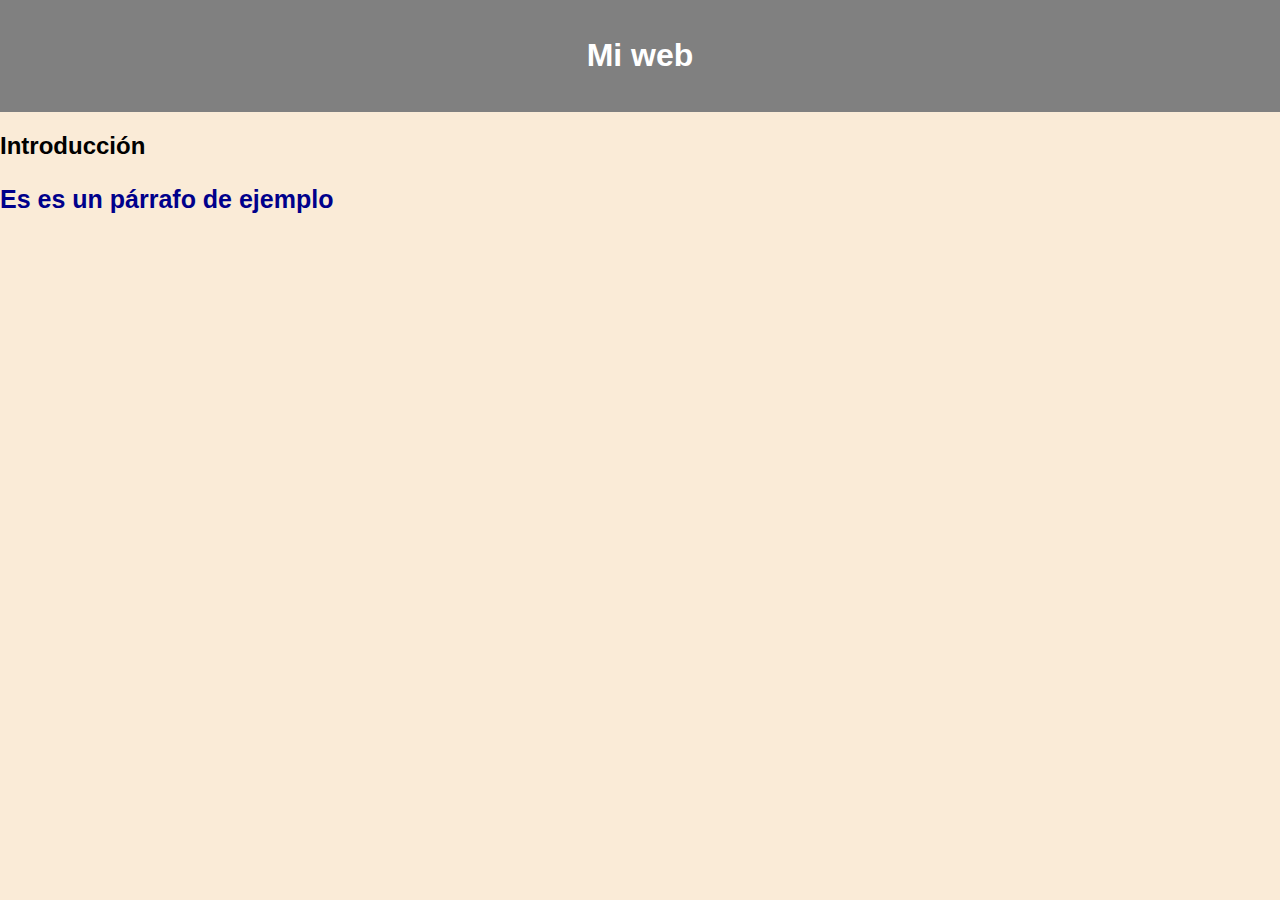
<file: practica_01/index.html>
<!DOCTYPE html>
<html lang="en">
<head>
    <meta charset="UTF-8">
    <meta name="viewport" content="width=device-width, initial-scale=1.0">
    <title>Document</title>
    <link rel="stylesheet" href="styles.css">
</head>
<body>
    <header>
        <h1>Mi web</h1>
    </header>

    <main>
        <section>
            <h2>Introducción</h2>
            <p class="destacado">Es es un párrafo de ejemplo</p>   
        </section>
    </main>

    <footer>

    </footer>

</body>
</html>
</file>
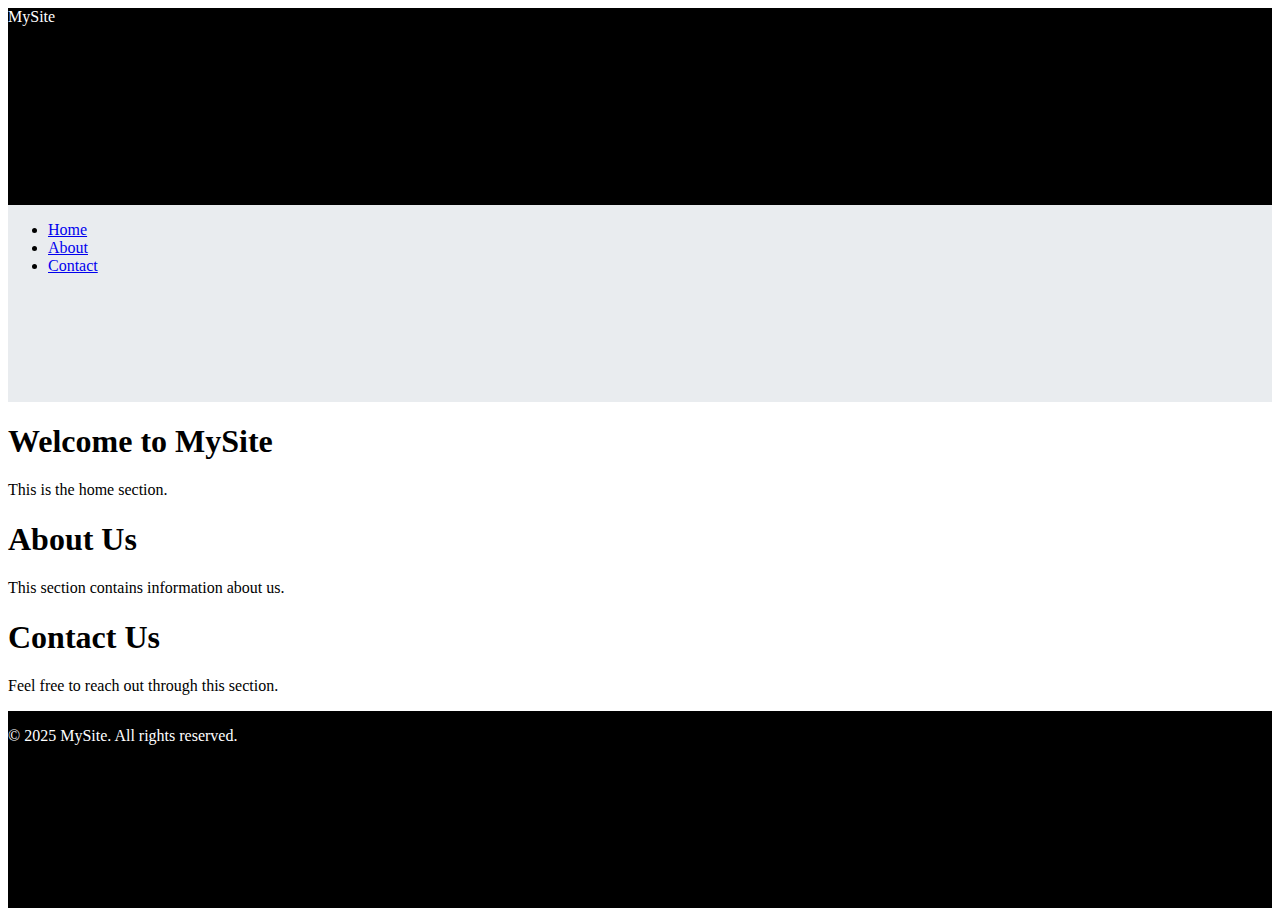
<file: practica_03/index.html>
<!DOCTYPE html>
<html lang="en">
<head>
    <meta charset="UTF-8">
    <meta name="viewport" content="width=device-width, initial-scale=1.0">
    <title>Document</title>
    <link rel="stylesheet" href="styles2.css">
</head>
<body>
    <header>MySite</header>
    <nav>
        <ul>
            <li><a href="#home">Home</a></li>
            <li><a href="#about">About</a></li>
            <li><a href="#contact">Contact</a></li>
        </ul>
    </nav>

    <body>
        <main>
            <section id="home">
                <h1>Welcome to MySite</h1>
                <p>This is the home section.</p>
            </section>
            <section id="about">
                <h1>About Us</h1>
                <p>This section contains information about us.</p>
            </section>
            <section id="contact">
                <h1>Contact Us</h1>
                <p>Feel free to reach out through this section.</p>
            </section>
        </main>
        <footer>
            <p>&copy; 2025 MySite. All rights reserved.</p>
        </footer>
    </body>
</html>
</file>
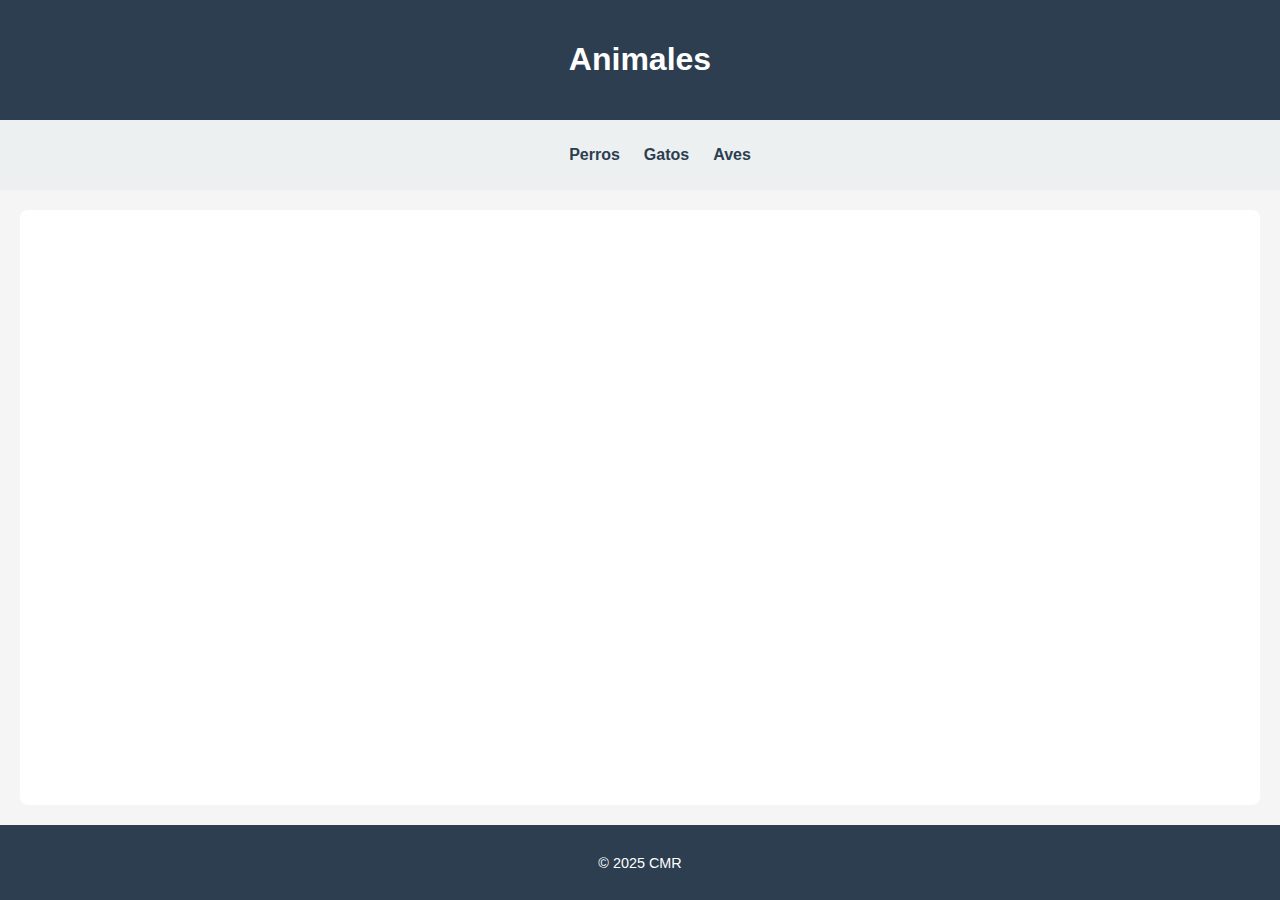
<file: practica_04/index.html>
<!DOCTYPE html>
<html lang="en">
  <head>
    <meta charset="UTF-8" />
    <meta name="viewport" content="width=device-width, initial-scale=1.0" />
    <title>Animales</title>
    <link rel="stylesheet" href="assets/styles/styles.css" />
  </head>
  <body>
    <header>
      <h1>Animales</h1>
    </header>
    <nav>
      <ul>
        <li>
          <a href="pages/perro.html" target="animalFrame">Perros</a>
        </li>
        <li>
          <a href="pages/gato.html" target="animalFrame">Gatos</a>
        </li>
        <li>
          <a href="pages/ave.html" target="animalFrame">Aves</a>
        </li>
      </ul>
    </nav>

    <main>
        <iframe name="animalFrame" src="" width="100%" height="500px" frameborder="0"></iframe>
    </main>

    <footer>
      <p>&copy; 2025 CMR</p>
    </footer>
  </body>
</html>
</file>
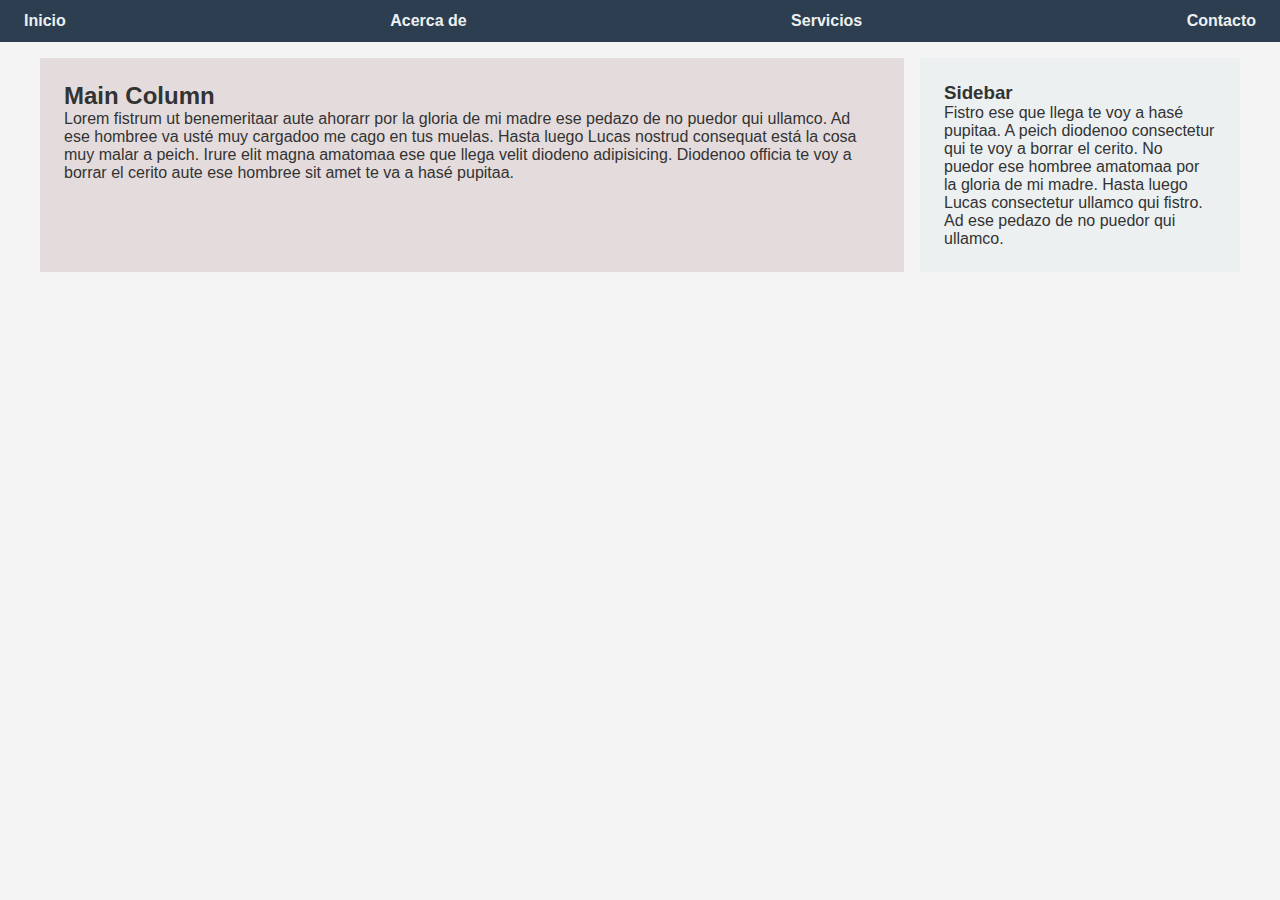
<file: practica_07/index.html>
<!DOCTYPE html>
<html lang="en">
  <head>
    <meta charset="UTF-8" />
    <meta name="viewport" content="width=device-width, initial-scale=1.0" />
    <title>Document</title>
    <link rel="stylesheet" href="styles.css" />
  </head>
  <body>
    <header>
      <nav class="navbar">     
          <a href="#home">Inicio</a>
          <a href="#about">Acerca de</a>
          <a href="#services">Servicios</a>
          <a href="#contact">Contacto</a> 
      </nav>
    </header>

    <div class="main-container">
      <main class="main-column">
        <h2>Main Column</h2>
        <p>
          Lorem fistrum ut benemeritaar aute ahorarr por la gloria de mi madre
          ese pedazo de no puedor qui ullamco. Ad ese hombree va usté muy
          cargadoo me cago en tus muelas. Hasta luego Lucas nostrud consequat
          está la cosa muy malar a peich. Irure elit magna amatomaa ese que
          llega velit diodeno adipisicing. Diodenoo officia te voy a borrar el
          cerito aute ese hombree sit amet te va a hasé pupitaa.
        </p>
      </main>
      <aside class="sidebar">
        <h3>Sidebar</h3>
        <p>
          Fistro ese que llega te voy a hasé pupitaa. A peich diodenoo
          consectetur qui te voy a borrar el cerito. No puedor ese hombree
          amatomaa por la gloria de mi madre. Hasta luego Lucas consectetur
          ullamco qui fistro. Ad ese pedazo de no puedor qui ullamco.
        </p>
      </aside>
    </div>

    <footer></footer>
  </body>
</html>
</file>
<file: practica_01/styles.css>
.destacado {
    font-size: 25px;
    font-weight: bold;
    color: darkblue;
}

body {
  background-color: antiquewhite;
  margin: 0;
  font-family: Arial, Helvetica, sans-serif;
}

header {
  background-color: gray;
  color: white;
  padding: 1rem;
  text-align: center;
}

footer {
  background-color: gray;
  color: white;
  padding: 0;
  text-align: center;
  font-size: 0.9rem;
}
</file>
<file: practica_03/styles2.css>
body {
    height: 100vh;
    display: grid;
    /* 1fr tamaño restante */
    grid-template-columns: 1fr;
    grid-template-rows: 1fr 1fr 1fr 1fr;
    grid-template-areas:
        'header'
        'nav'
        'main'
        'footer';
}

header {
    grid-area: header;
    color: white;
    background-color: black;
}

nav{
    grid-area: nav;
    background-color: #e9ecef;
}

main {
    grid-area: main;
    background-color: #ffffff;

}

footer {
    grid-area: footer;
    color: white;
    background-color: #000000;
}
</file>
<file: practica_04/assets/styles/styles.css>
body {
  margin: 0;
  padding: 0;
  box-sizing: border-box;
  font-family: Arial, sans-serif;
  display: grid;
  grid-template-rows: auto auto 1fr auto;
  height: 100vh;
  background-color: #f5f5f5;
}

header {
  background-color: #2c3e50;
  color: white;
  padding: 20px;
  text-align: center;
}

nav {
  background-color: #ecf0f1;
  padding: 10px;
}

nav ul {
  list-style: none;
  display: flex;
  justify-content: center;
}

nav a {
  text-decoration: none;
  color: #2c3e50;
  font-weight: bold;
  padding: 8px 12px;
  border-radius: 5px;
}

nav a:hover {
  background-color: #bdc3c7;
}

main {
  padding: 20px;
}

iframe {
  width: 100%;
  height: 100%;
  border: none;
  border-radius: 8px;
  background-color: white;
}

footer {
  background-color: #2c3e50;
  color: white;
  text-align: center;
  padding: 15px;
  font-size: 0.9em;
}
</file>
<file: practica_07/styles.css>
* {
    box-sizing: border-box;
    margin: 0;
    padding: 0;
}

body {
    font-family: Arial, sans-serif;
    background-color: #f4f4f4;
    color: #333;
}

a {
    color: #3498db;
    text-decoration: none;
}

.navbar {
    display: flex;
    background-color: #2c3e50;
    padding: 0.75rem 1.5rem;
    align-items: center;
    justify-content: space-between;
}

.navbar a {
    color: #ecf0f1;
    margin-right: 1.5rem;
    font-weight: bold;
    border-radius: 4px;
}

.navbar a:last-child {
    margin-right: 0;
}

.main-container {
    display: flex;
    margin: 1rem auto;
    max-width: 1200px;
}

.main-column {
    flex: 3;
    background-color: #e4dcdc;
    padding: 1.5rem;
    margin-right: 1rem;

    flex-grow: 3;
}

.sidebar {
    flex: 1;
    background-color: #ecf0f1;
    padding: 1.5rem;
}
</file>
